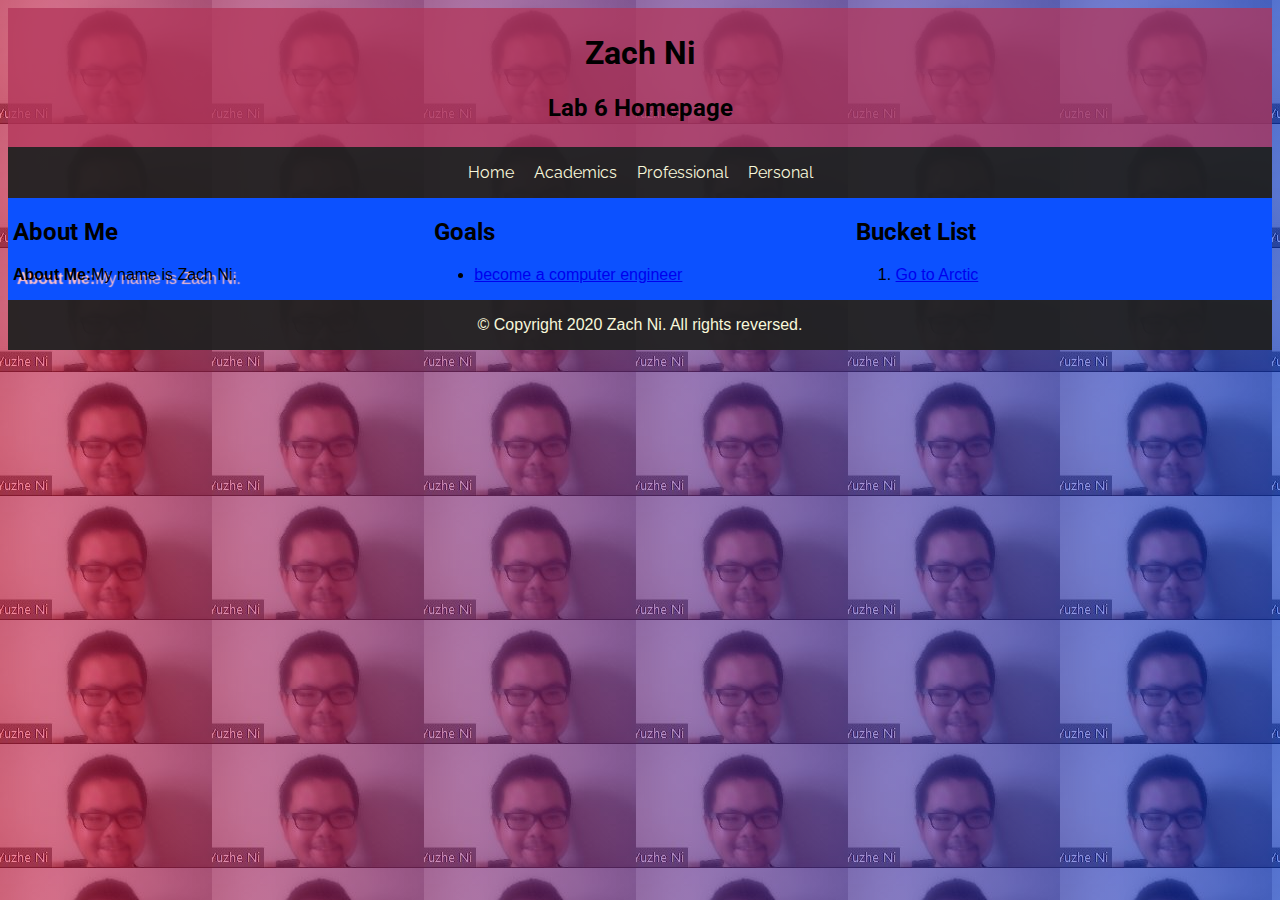
<file: sol/index.html>
<!--CS006 UCR Winter 2020-->
<!--lab 6, index.html-->
<!DOCTYPE html>
<html lang="en">
<head>
  <meta charset="utf-8">
  <meta name="viewport" content="width=device-width, initial-scale=1">
  <link rel="stylesheet" href="lab5_style.css">
  <link href="https://fonts.googleapis.com/css?family=Lato|Montserrat|Open+Sans|Raleway|Roboto|Roboto+Condensed&display=swap" rel="stylesheet"> 
    <!-- the below three lines are a fix to get HTML5 semantic elements working in old versions of Internet Explorer-->
    <!--[if lt IE 9]>
      <script src="https://cdnjs.cloudflare.com/ajax/libs/html5shiv/3.7.3/html5shiv.js"></script>
    <![endif]-->
  <title>Homepage</title>	
  </head>
  
  <body>
	<div class="header">
	 <hgroup>
	  <h1>Zach Ni</h1>
      <h2>Lab 6 Homepage</h2>
     </hgroup>
	</div>

	<div class="topnav">
  	<a href="index.html">Home</a>
  	<a href="academics.html">Academics</a>
  	<a href="professional.html">Professional</a>
  	<a href="personal.html">Personal</a>
	</div>
 
 	<main>
    <div class="row">
    <div class="column">
     <h2>About Me</h2>
        <p style="text-shadow: 4px 4px 1px #ffc0cb">
<b>About Me:</b>My name is Zach Ni.</p>
     </div>
  
     <div class="column">
      <h2>Goals</h2>
      <ul>
       <li> <a href="https://www.google.com">become a computer engineer</a></li>
     </ul>
     </div>

     <div class="column">
      <h2>Bucket List</h2>
      <ol>
           <li> <a href="https://www.google.com"> Go to Arctic</a></li>
     </ol>
    </div>

   </div>
  </main>

  <footer class="topfooter">
      <p>&copy; Copyright 2020 Zach Ni. All rights reversed.</p>
  </footer>

  </body>	
</html>
</file>
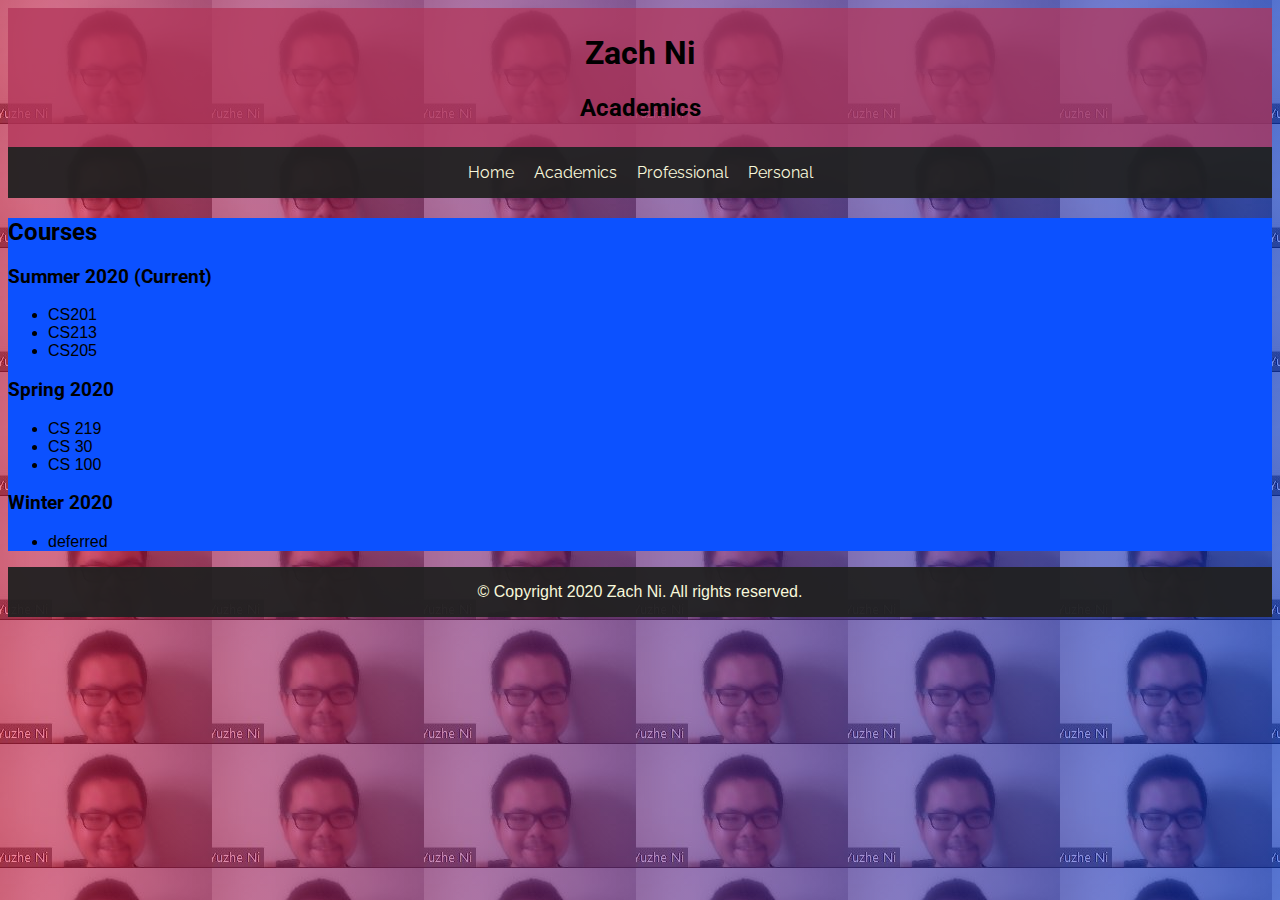
<file: sol/academics.html>
<!--CS006 UCR Winter 2020-->
<!--lab 6, academics.html-->
<!DOCTYPE html>
<html lang="en">
<head>
  <meta charset="utf-8">
  <meta name="viewport" content="width=device-width, initial-scale=1">
  <link rel="stylesheet" href="lab5_style.css">
  <link href="https://fonts.googleapis.com/css?family=Lato|Montserrat|Open+Sans|Raleway|Roboto|Roboto+Condensed&display=swap" rel="stylesheet"> 
    <!-- the below three lines are a fix to get HTML5 semantic elements working in old versions of Internet Explorer-->
    <!--[if lt IE 9]>
      <script src="https://cdnjs.cloudflare.com/ajax/libs/html5shiv/3.7.3/html5shiv.js"></script>
    <![endif]-->
  <title>Academics</title>  
  </head>
  
  <body>
  <div class="header">
   <hgroup>
    <h1>Zach Ni</h1>
      <h2>Academics</h2>
   </hgroup>
  </div>

  <div class="topnav">
    <a href="index.html">Home</a>
    <a href="academics.html">Academics</a>
    <a href="professional.html">Professional</a>
    <a href="personal.html">Personal</a>
  </div>

 <main>
  <div>
  <h2>Courses</h2>

<h3> Summer 2020 (Current)</h3><ul> 
    <li> CS201 </li><li> CS213 </li>
<li> CS205 </li>
</ul>

<h3> Spring 2020 </h3>

<ul>
    <li> CS 219 </li>
    <li> CS 30 </li>
    <li> CS 100 </li>
</ul>
<h3> Winter 2020 </h3>

<ul> 
    <li>deferred</li>

</ul>
</div>
</main>
<footer class="topfooter">
  <p> &copy Copyright 2020 Zach Ni. All rights reserved.</p>
</footer>
</body> 
</html>
</file>
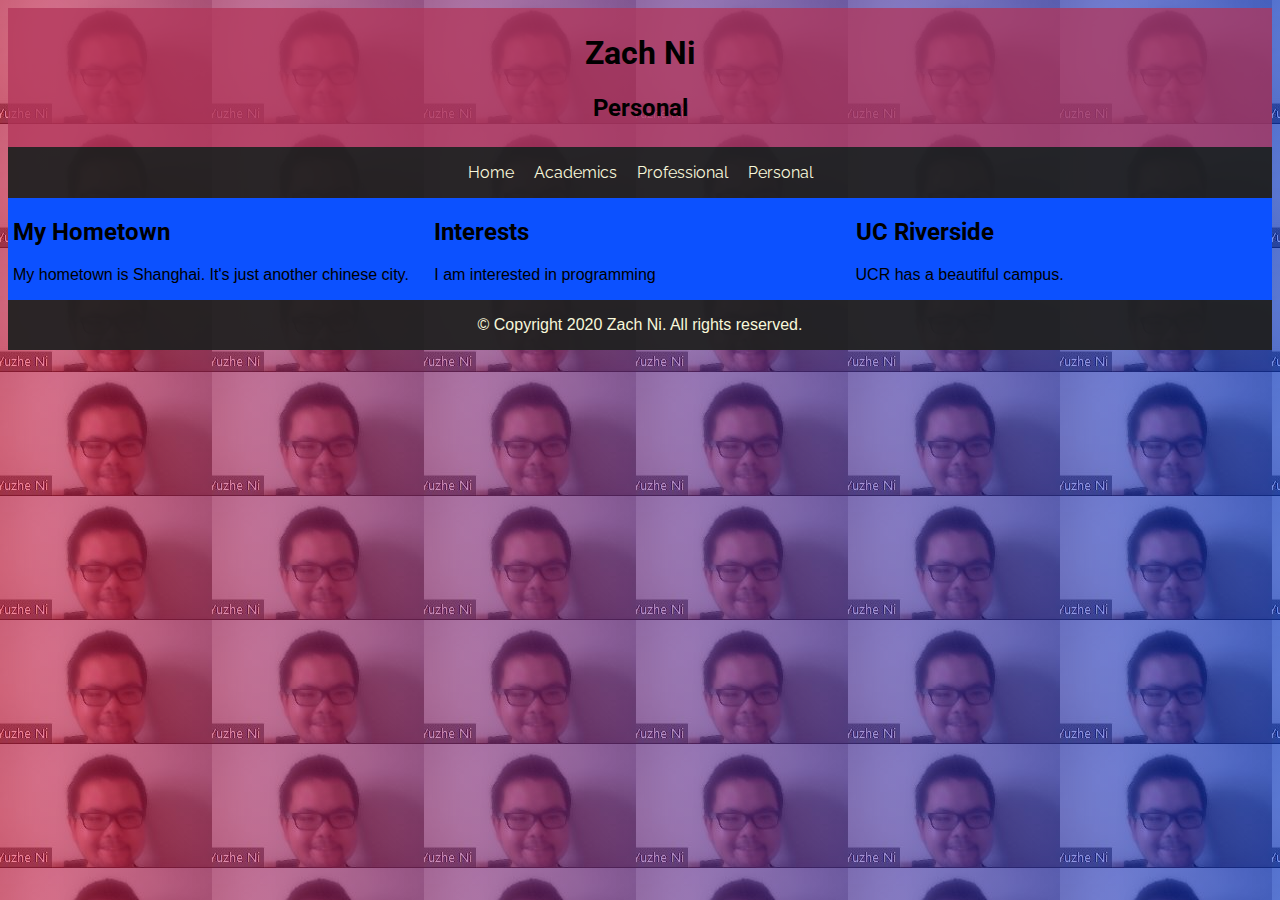
<file: sol/personal.html>
<!--CS006 UCR Winter 2020-->
<!--lab 6, personal.html-->
<!DOCTYPE html>
<html lang="en">
<head>
  <meta charset="utf-8">
  <meta name="viewport" content="width=device-width, initial-scale=1">
  <link rel="stylesheet" href="lab5_style.css">
  <link href="https://fonts.googleapis.com/css?family=Lato|Montserrat|Open+Sans|Raleway|Roboto|Roboto+Condensed&display=swap" rel="stylesheet"> 
    <!-- the below three lines are a fix to get HTML5 semantic elements working in old versions of Internet Explorer-->
    <!--[if lt IE 9]>
      <script src="https://cdnjs.cloudflare.com/ajax/libs/html5shiv/3.7.3/html5shiv.js"></script>
    <![endif]-->
  <title>Personal</title>  

  </head>

  <body>
  <div class="header">
   <hgroup>
    <h1>Zach Ni</h1>
      <h2>Personal</h2>
     </hgroup>
  </div>

  <div class="topnav">
    <a href="index.html">Home</a>
    <a href="academics.html">Academics</a>
    <a href="professional.html">Professional</a>
    <a href="personal.html">Personal</a>
  </div>
 
  <main>
  <div class="row">
    <div class="column">
     <h2>My Hometown</h2>
<p>My hometown is Shanghai. It's just another chinese city.
</p>
     </div>
  
     <div class="column">
      <h2>Interests</h2>
    <p>I am interested in programming</p>

     </div>
  
     <div class="column">
      <h2>UC Riverside</h2>
    <p>UCR has a beautiful campus.</p>
     </div>
    </div>
    </main>
    
    <footer class="topfooter">
      <p> &copy Copyright 2020 Zach Ni. All rights reserved.</p>
    </footer>
  </body> 
</html>
</file>
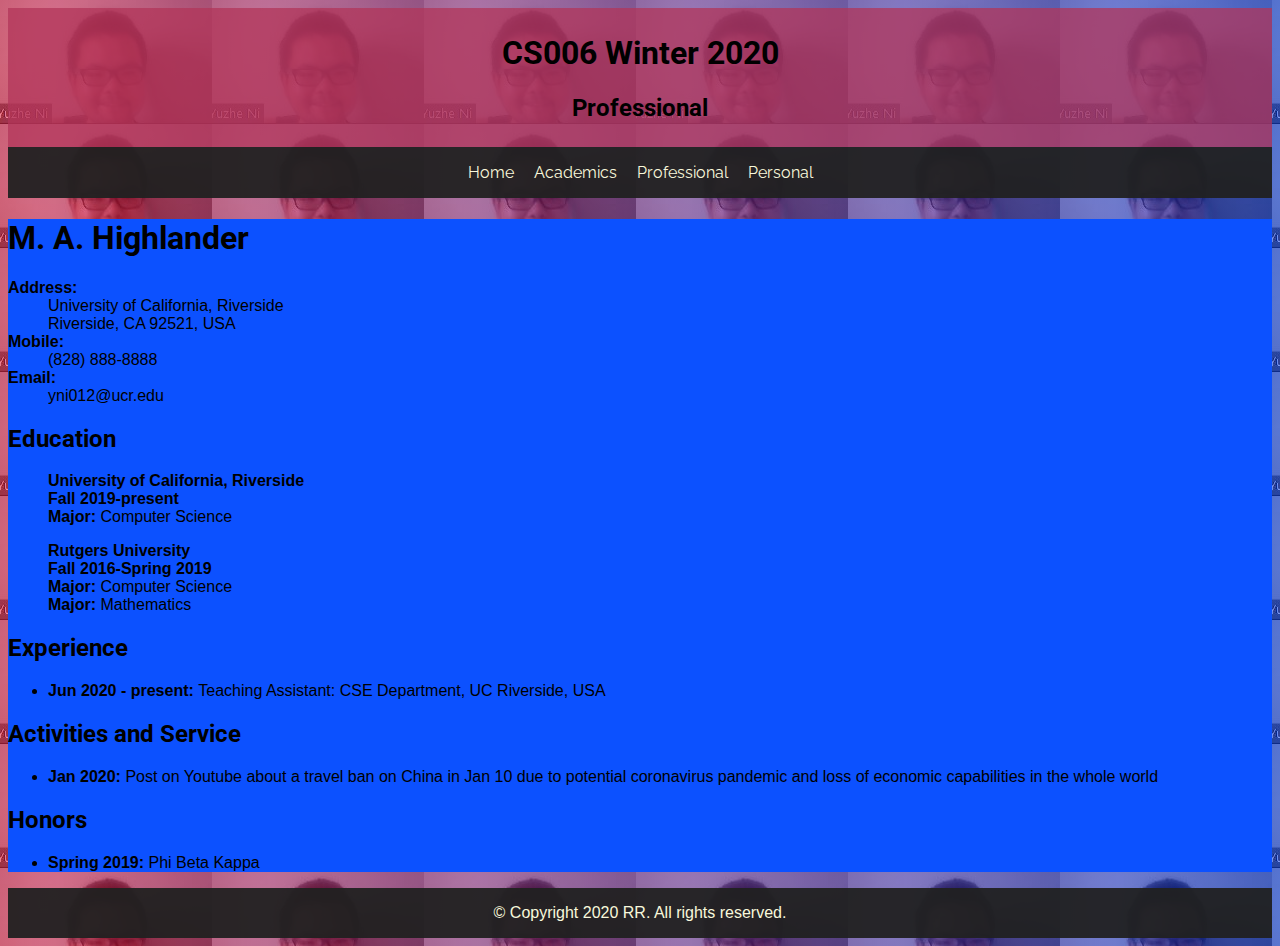
<file: sol/professional.html>
<!--CS006 UCR Winter 2020-->
<!--lab 6, professional.html-->
<!DOCTYPE html>
<html lang="en">
<head>
  <meta charset="utf-8">
  <meta name="viewport" content="width=device-width, initial-scale=1">
  <link rel="stylesheet" href="lab5_style.css">
  <link href="https://fonts.googleapis.com/css?family=Lato|Montserrat|Open+Sans|Raleway|Roboto|Roboto+Condensed&display=swap" rel="stylesheet"> 
    <!-- the below three lines are a fix to get HTML5 semantic elements working in old versions of Internet Explorer-->
    <!--[if lt IE 9]>
      <script src="https://cdnjs.cloudflare.com/ajax/libs/html5shiv/3.7.3/html5shiv.js"></script>
    <![endif]-->
  <title>Professional</title>  
  </head>

  <body>
  <div class="header">
   <hgroup>
    <h1>CS006 Winter 2020</h1>
      <h2>Professional</h2>
     </hgroup>
  </div>

  <div class="topnav">
    <a href="index.html">Home</a>
    <a href="academics.html">Academics</a>
    <a href="professional.html">Professional</a>
    <a href="personal.html">Personal</a>
  </div>
 
  <main>
  <h1>M. A. Highlander</h1>
  <dl>
    <dt><b>Address:</b></dt>
    <dd>University of California, Riverside</dd>
    <dd>Riverside, CA 92521, USA</dd>
    <dt><b>Mobile:</b></dt>
    <dd>(828) 888-8888</dd>
    <dt><b>Email:</b></dt>
    <dd>yni012@ucr.edu</dd>
  </dl>

  <h2>Education</h2>
  <ul style="list-style-type:none">
    <li><b>University of California, Riverside</b></li>
    <li><b>Fall 2019-present</b></li>
    <li><b>Major:</b> Computer Science</li>
    <p></p>
    <li><b>Rutgers University</b></li>
    <li><b>Fall 2016-Spring 2019</b></li>
    <li><b>Major:</b> Computer Science</li>
    <li><b>Major:</b> Mathematics</li>
  </ul>

  <h2>Experience</h2>
  <ul>
    <li><b>Jun 2020 - present: </b>Teaching Assistant: CSE Department, UC Riverside, USA</li>
    
  </ul>

  <h2>Activities and Service</h2>
   <ul>
    <li><b>Jan 2020: </b> Post on Youtube about a travel ban on China in Jan 10 due to potential coronavirus pandemic and loss of economic capabilities in the whole world</li>
   
  </ul>
  <h2>Honors</h2>
  <ul>
    <li><b>Spring 2019: </b> Phi Beta Kappa</li>
  </ul>
 </div>
</main>
  
<footer class="topfooter">
  <p> &copy Copyright 2020 RR. All rights reserved.</p>
</footer>
</body> 
</html>
</file>
<file: sol/lab5_style.css>
main {
   margin-top: 0;
   margin-left: auto; 
   margin-right: auto;
   color: #000000;
   background-color : #0c51ff;
}

hgroup {
  text-align: center;
  font-family: 'Raleway', sans-serif;
}

* {
  box-sizing: border-box;
}

body {
 background-color: #7fffd4; 
 background-image: linear-gradient(
    to right,
    rgba(237,20,61, 0.5), 
    rgba(0, 55, 232, 0.5)),
    url("zach_happy.JPG");

}

p, ul, ol, dl {
  font-family: 'Open-Sans', sans-serif;
}

h1, h2, h3 {
  font-family: 'Roboto', sans-serif;
}

/* Style the header */
.header {
  background-color: rgba(177,54,90, 0.75);
  padding: 5px;
  color: #000000;
  width: 100%;
}

/* The navbar container. Class selector (topnav) used with <div> */
.topnav {
  overflow: hidden;
  background-color: rgba(33, 33, 33, 0.95); 
  font-family: 'Raleway', sans-serif;
  display: flex; 
  justify-content: center; 
  align-content: center;
}

/* The navbar links */
.topnav a {
  float: left;
  display: block;
  color: rgb(248, 248, 219);
  padding: 16px 10px;
  text-decoration: none;
}

  /* links - change color on hover */
  /* https://developer.mozilla.org/en-US/docs/Web/CSS/:hover */
.topnav a:hover {
  background-color: rgb(248, 248, 219);
  color: black;
} 


/* create three equal columns that float side-by-side */
.column {
  float: left;
  width: 33.33%;
  padding-left : 5px;
  padding-right : 5px;
}

/* clear floats after the columns */
.row:after {
  content: "";
  display: table;
  clear: both;
}

/* responsive layout - on smaller screens (660px wide or less), 
   stacks three columns on top of each other in horizontal 
   sequence instead of next to each other on smaller screens */
@media screen and (max-width: 600px) {
 .column {
  width: 100%;
 }
} 


.topfooter {
  overflow: hidden;
  text-decoration: none;
  display: flex; 
  justify-content: center; 
  align-content: center;
  background-color: rgba(33, 33, 33, 0.95);
  color: rgb(248, 248, 219);

}
</file>
